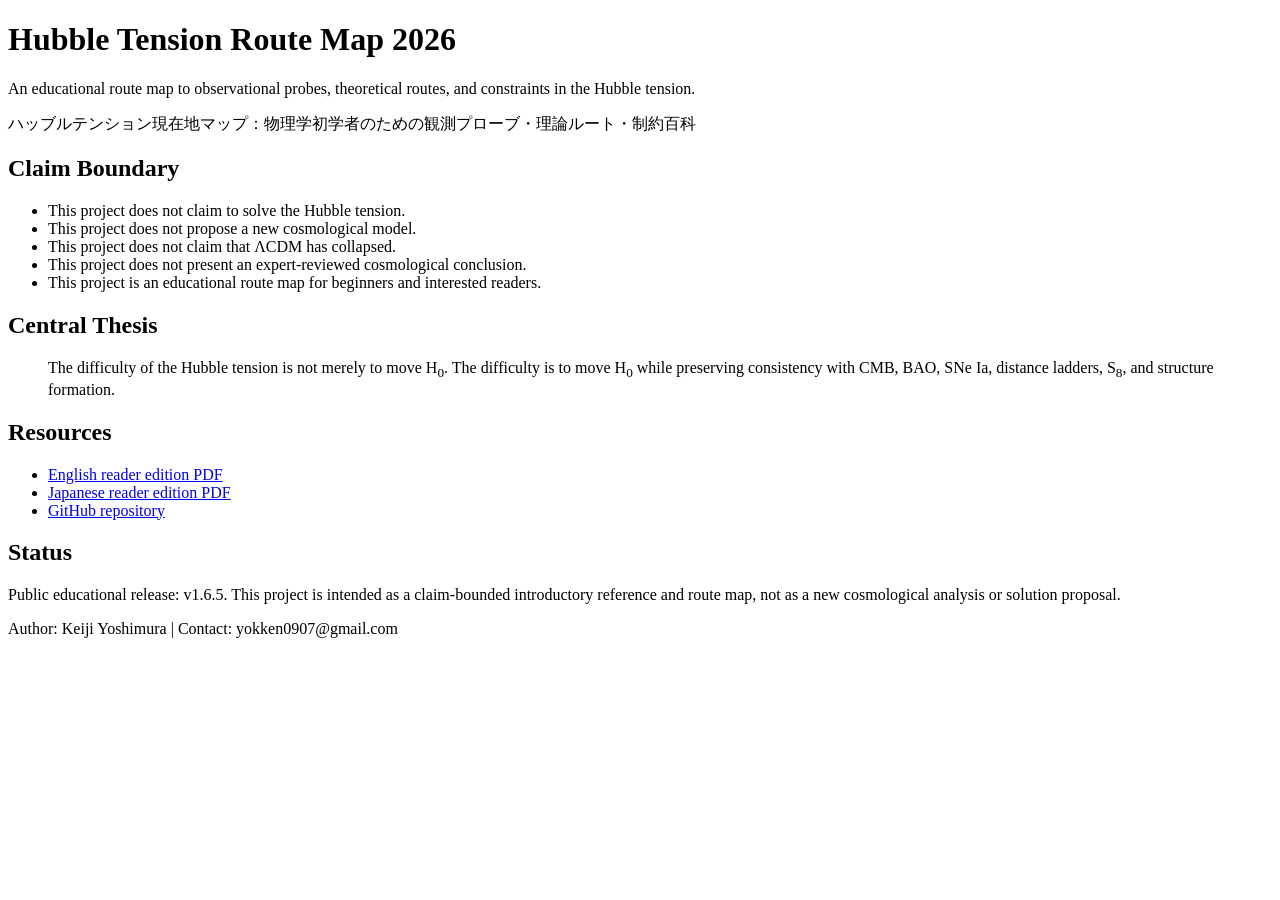
<file: docs/index.html>
<!doctype html>
<html lang="en">
<head>
  <meta charset="utf-8">
  <meta http-equiv="refresh" content="0; url=project_visual_orientation/">
  <title>Hubble Tension Route Map 2026</title>
</head>
<body>
  <p>
    Redirecting to
    <a href="project_visual_orientation/">Project Visual Orientation</a>.
  </p>
</body>
</html>
</file>
